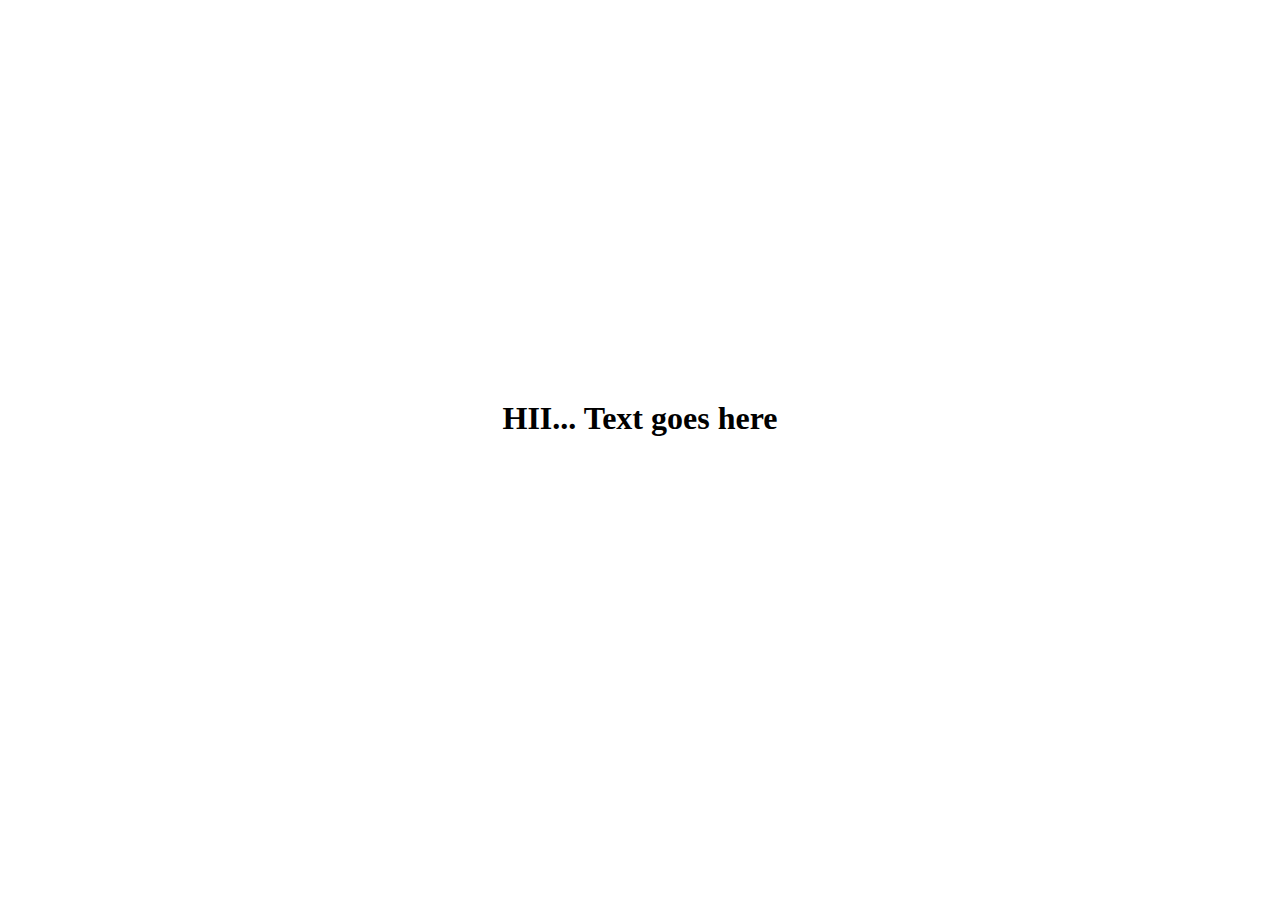
<file: about.htm>
<!DOCTYPE html>
<html lang="en">
<head>
    <meta charset="UTF-8">
    <meta name="viewport" content="width=device-width, initial-scale=1.0">
    <link rel="stylesheet" href="about.css">
    <title>Document</title>
</head>
<body>
        <h1>HII...   Text goes here</h1>
    
</body>
</html>
</file>
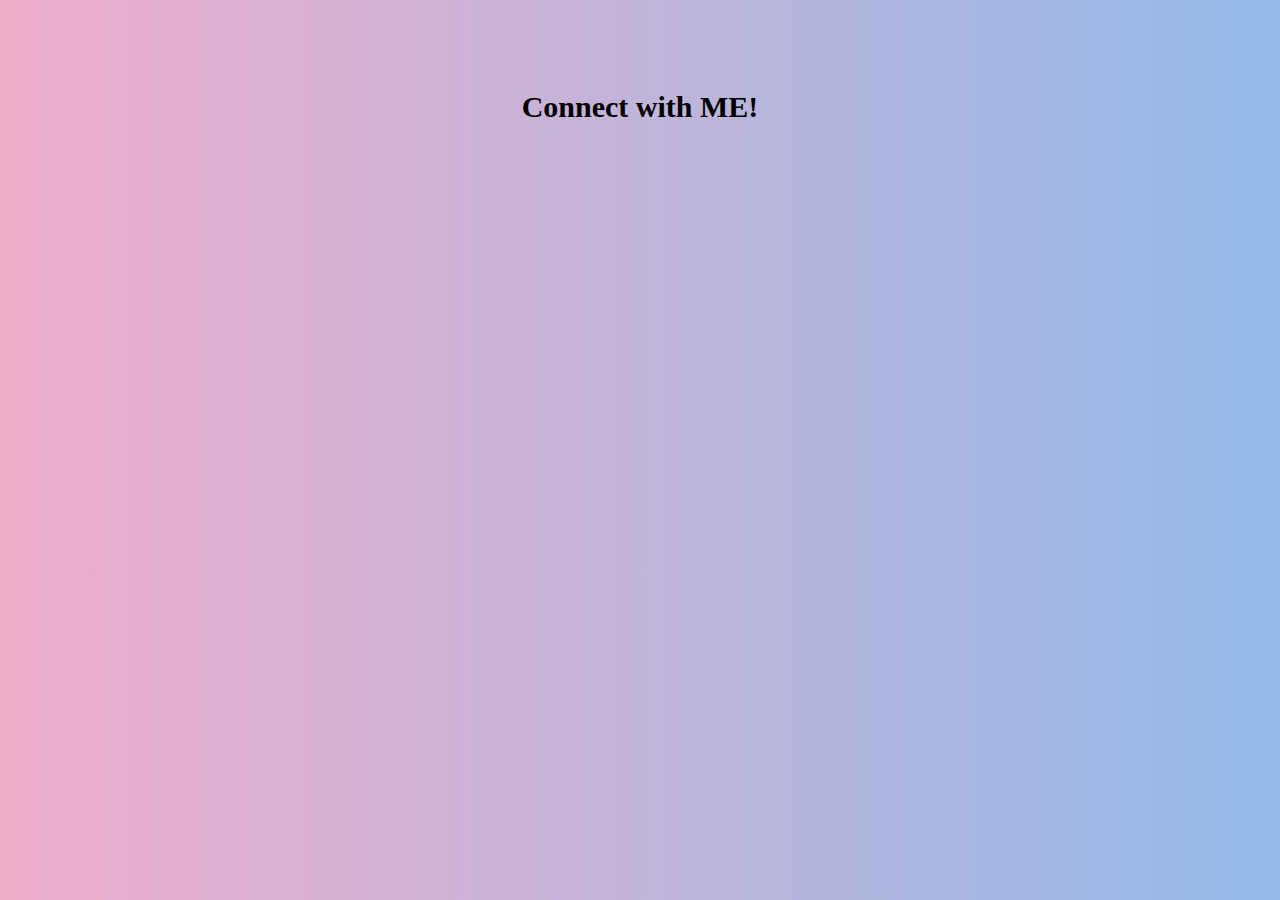
<file: lets_connect.html>
<!DOCTYPE html>
<html lang="en">

<head>
    <meta charset="UTF-8">
    <meta name="viewport" content="width=device-width, initial-scale=1.0">
    <link rel="stylesheet" href="connect.css">
    <title>Let's connect</title>
    <link rel="stylesheet" href="https://cdnjs.cloudflare.com/ajax/libs/font-awesome/6.4.0/css/all.min.css"
        integrity="sha512-iecdLmaskl7CVkqkXNQ/ZH/XLlvWZOJyj7Yy7tcenmpD1ypASozpmT/E0iPtmFIB46ZmdtAc9eNBvH0H/ZpiBw=="
        crossorigin="anonymous" referrerpolicy="no-referrer" />
</head>

<body>
    <h1>Connect with ME!</h1>
    <div class="social">
        <a href="https://www.instagram.com/aadityasharma.01/"> <i class="fa-brands fa-instagram fa-2x"></i></a>
        <a href = "mailto:aadityasharma00445@gmail.com"><i class="fa-sharp fa-solid fa-envelope fa-2x"></i></a>
        <a href="https://twitter.com/Sharma_ji_op"><i class="fa-brands fa-twitter fa-2x"></i></a>

    </div>
</body>

</html>
</file>
<file: about.css>
*{
    margin:0;
    padding:0;
    box-sizing:border-box;
}

h1{
    display:flex;
    align-items:center;
    justify-content:center;
    margin-top:400px;
}
</file>
<file: connect.css>
*{
    margin:0;
    padding:0;
    box-sizing: border-box;
}

body{
    background: rgb(238,174,202);
background: linear-gradient(90deg, rgba(238,174,202,1) 0%, rgba(148,187,233,1) 100%);
}



h1{
    margin-top: 10vh;
    font-size: 30px;
    text-align: center;
}


div {
    display:flex;
    align-items:center;
    justify-content: space-evenly;
    margin-top:50vh;
}

div i {
    color: #d6249f;
  color:radial-gradient(circle at 30% 107%, #fdf497 0%, #fdf497 5%, #fd5949 45%,#d6249f 60%,#285AEB 90%);
}


div i:visited{
    color:blue;
}

div i:hover{
    color:red;
}
</file>
